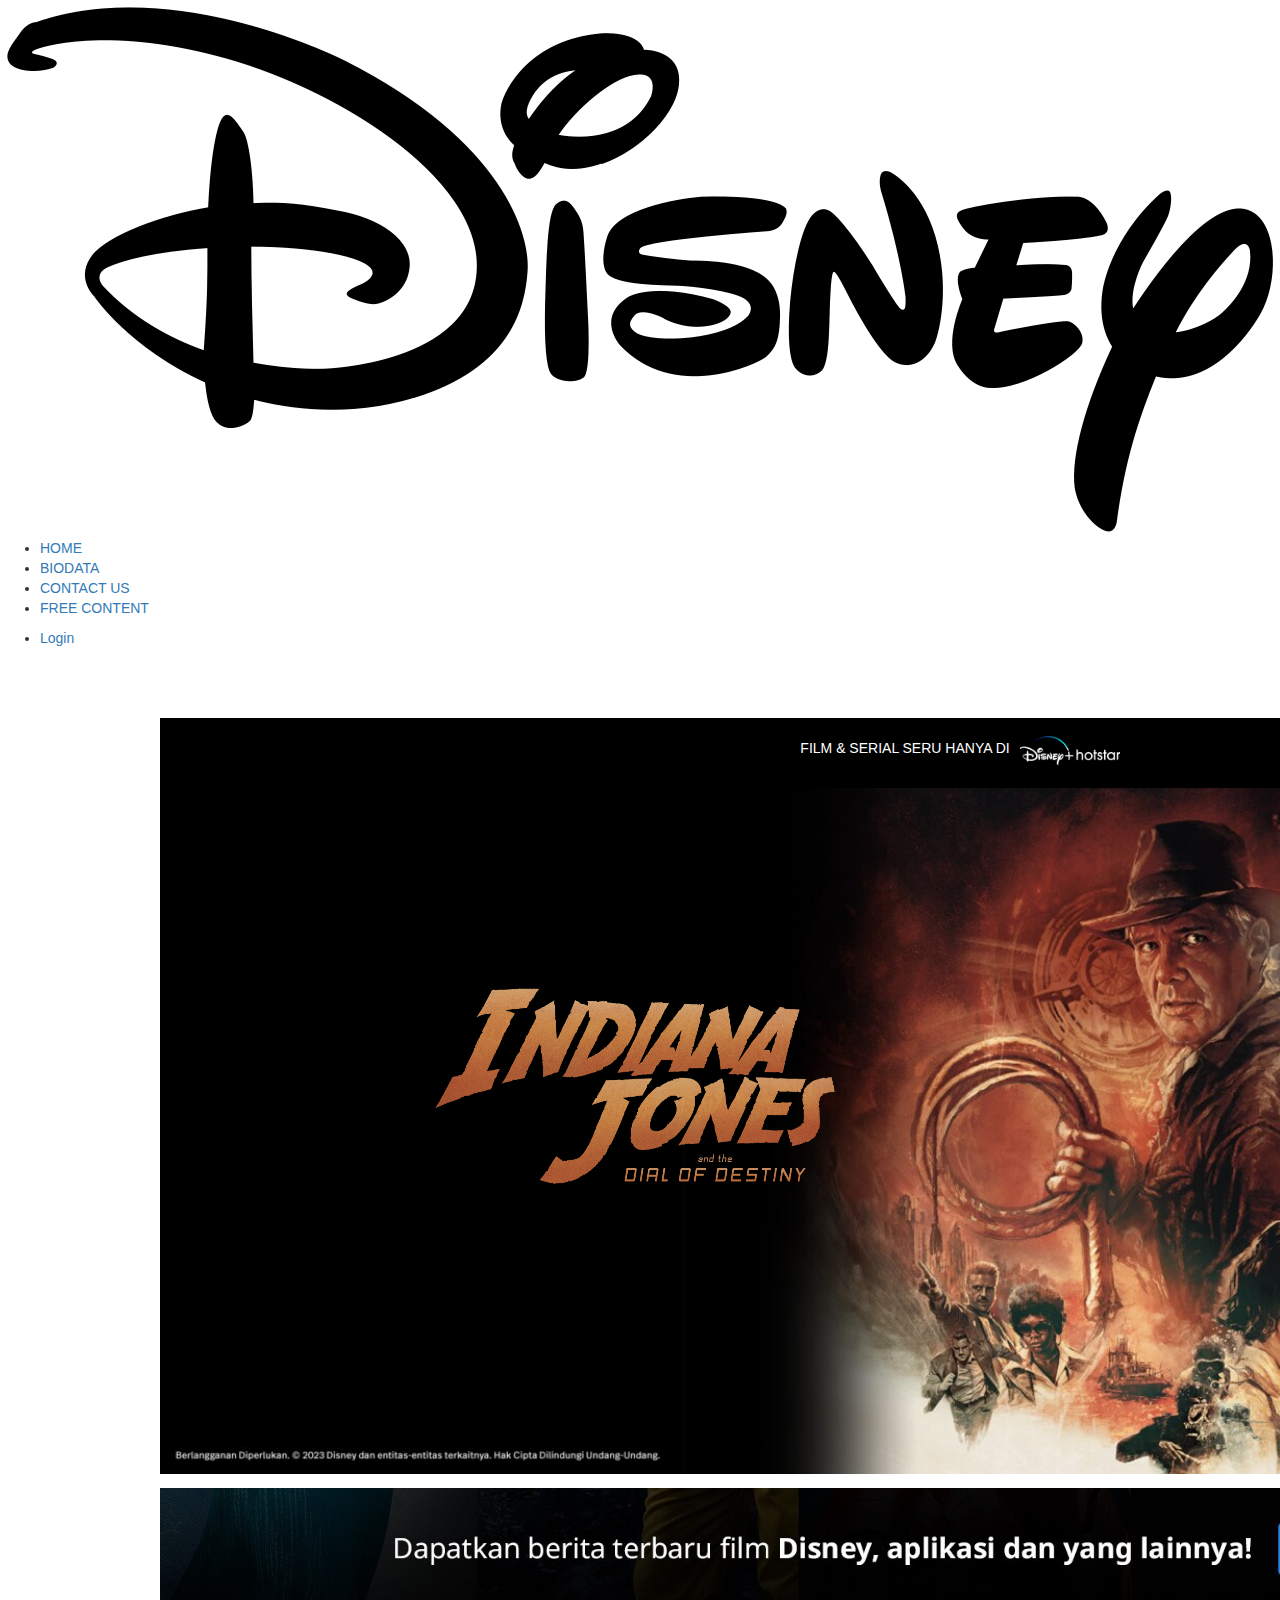
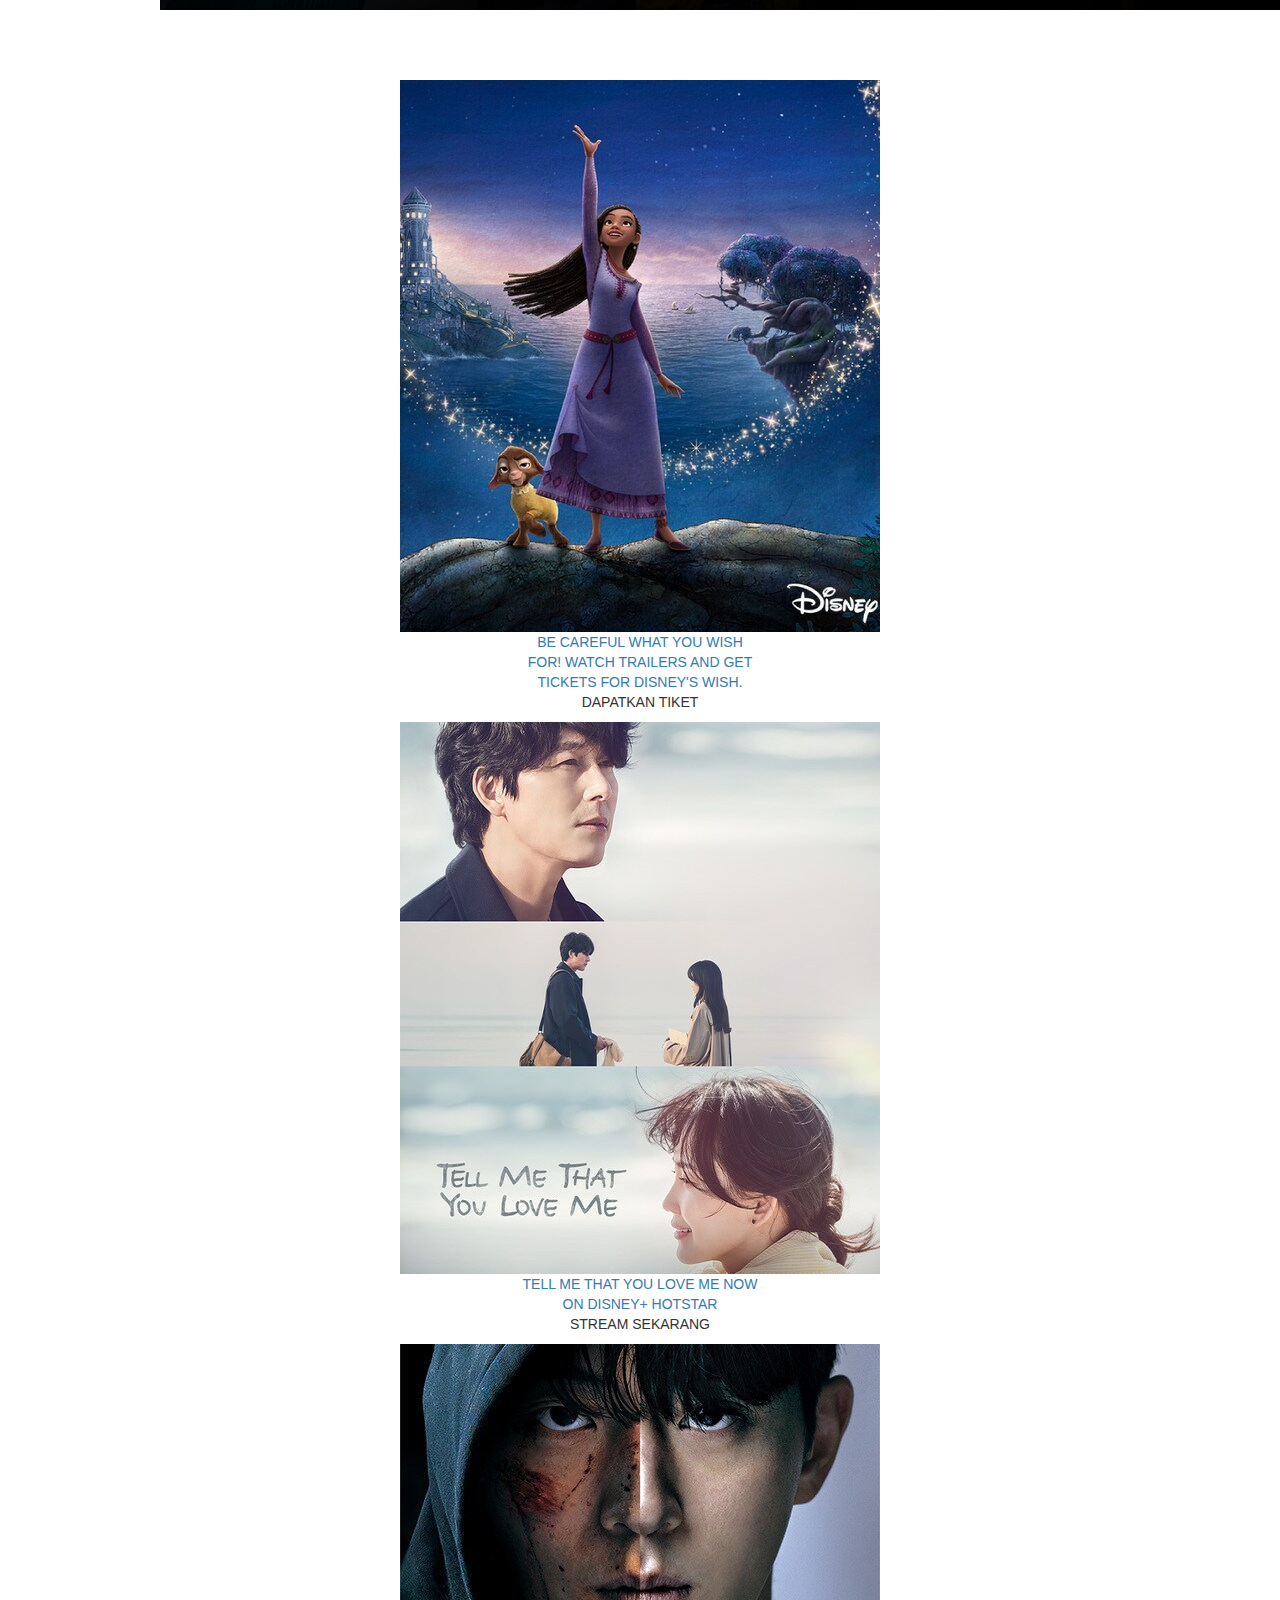
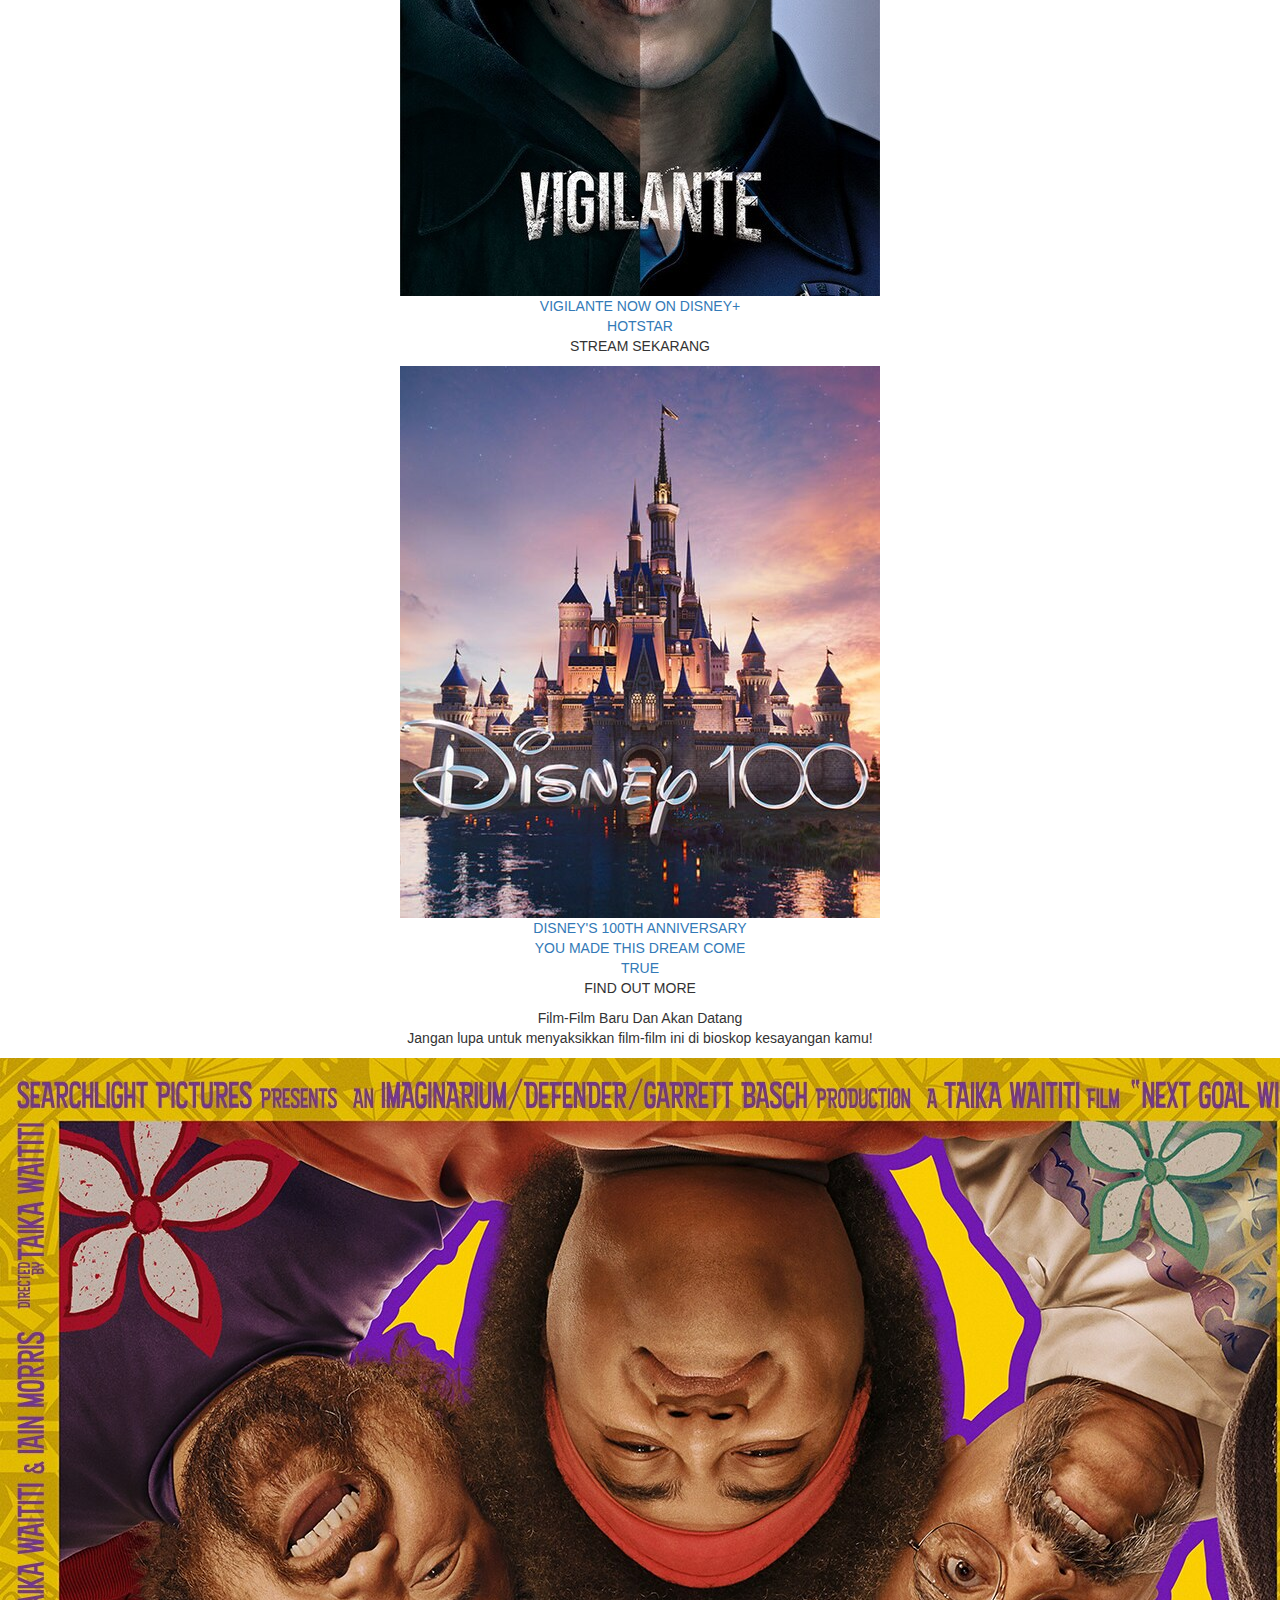
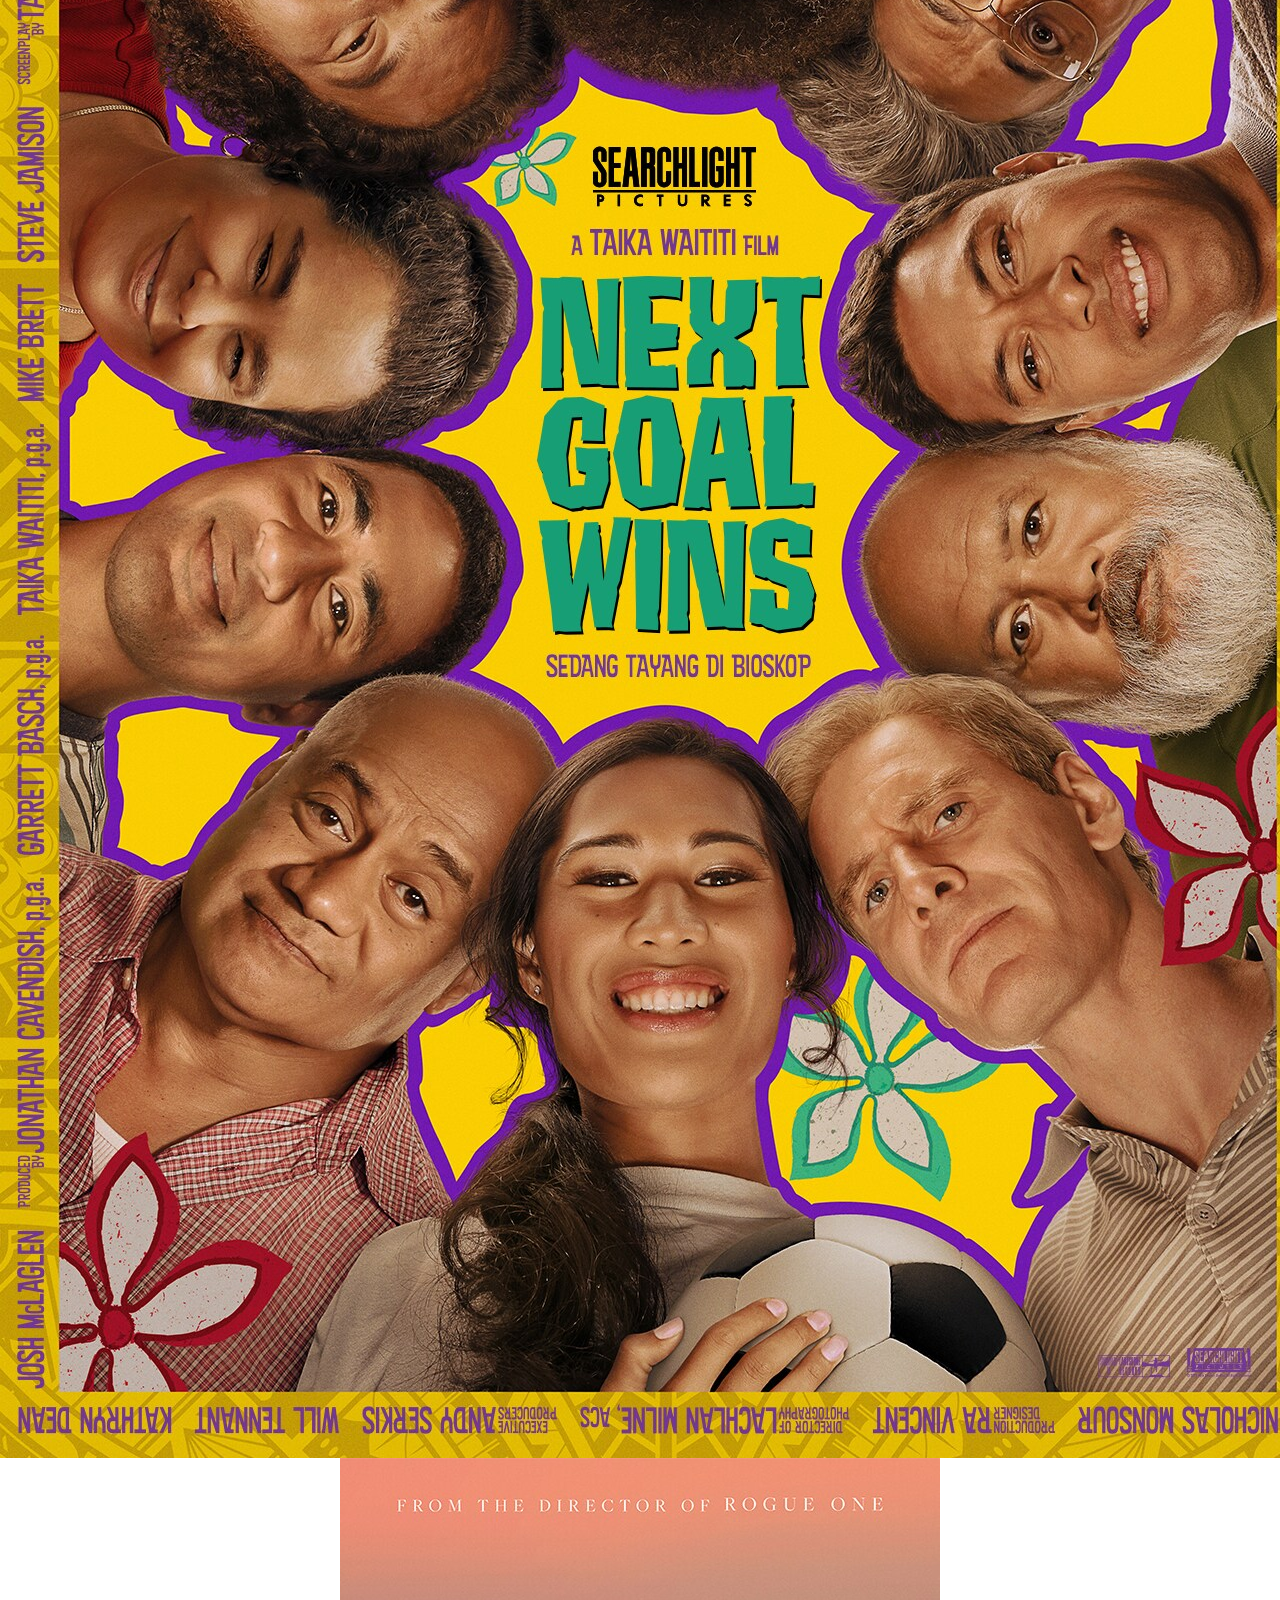
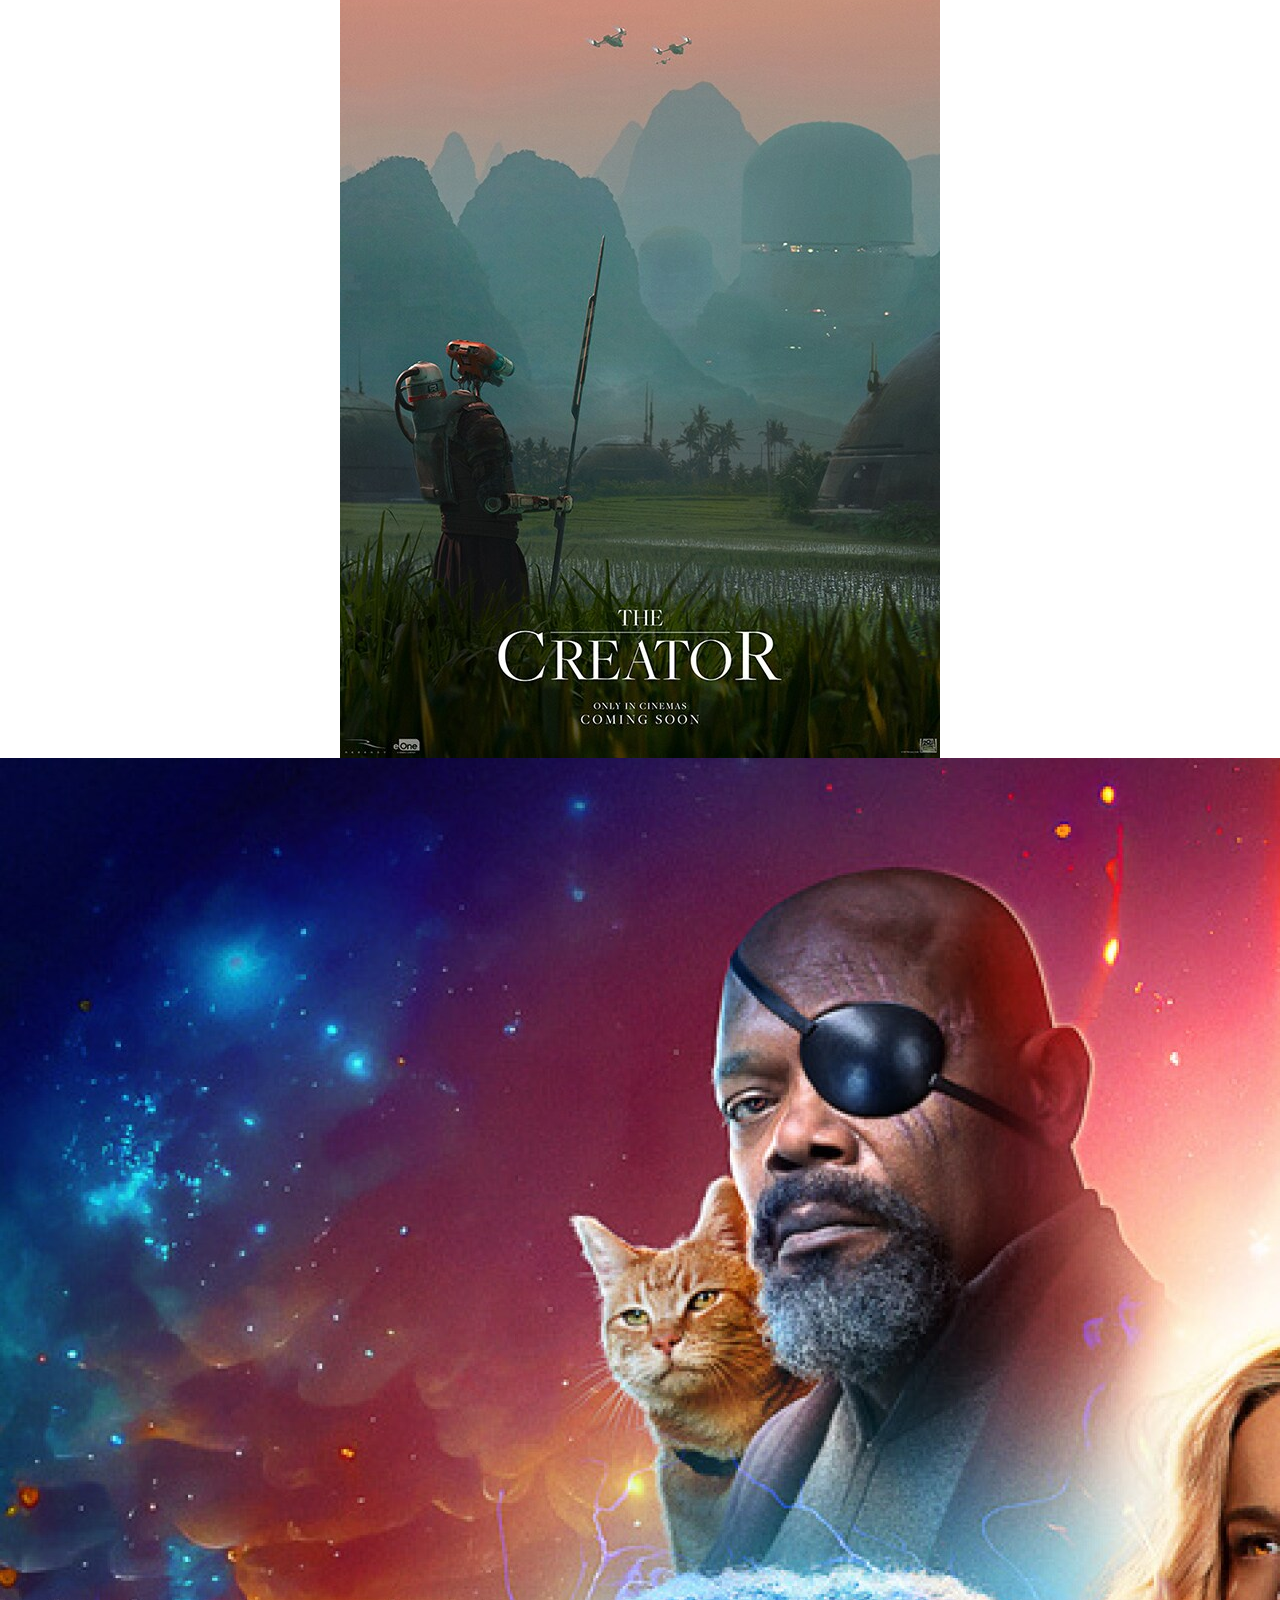
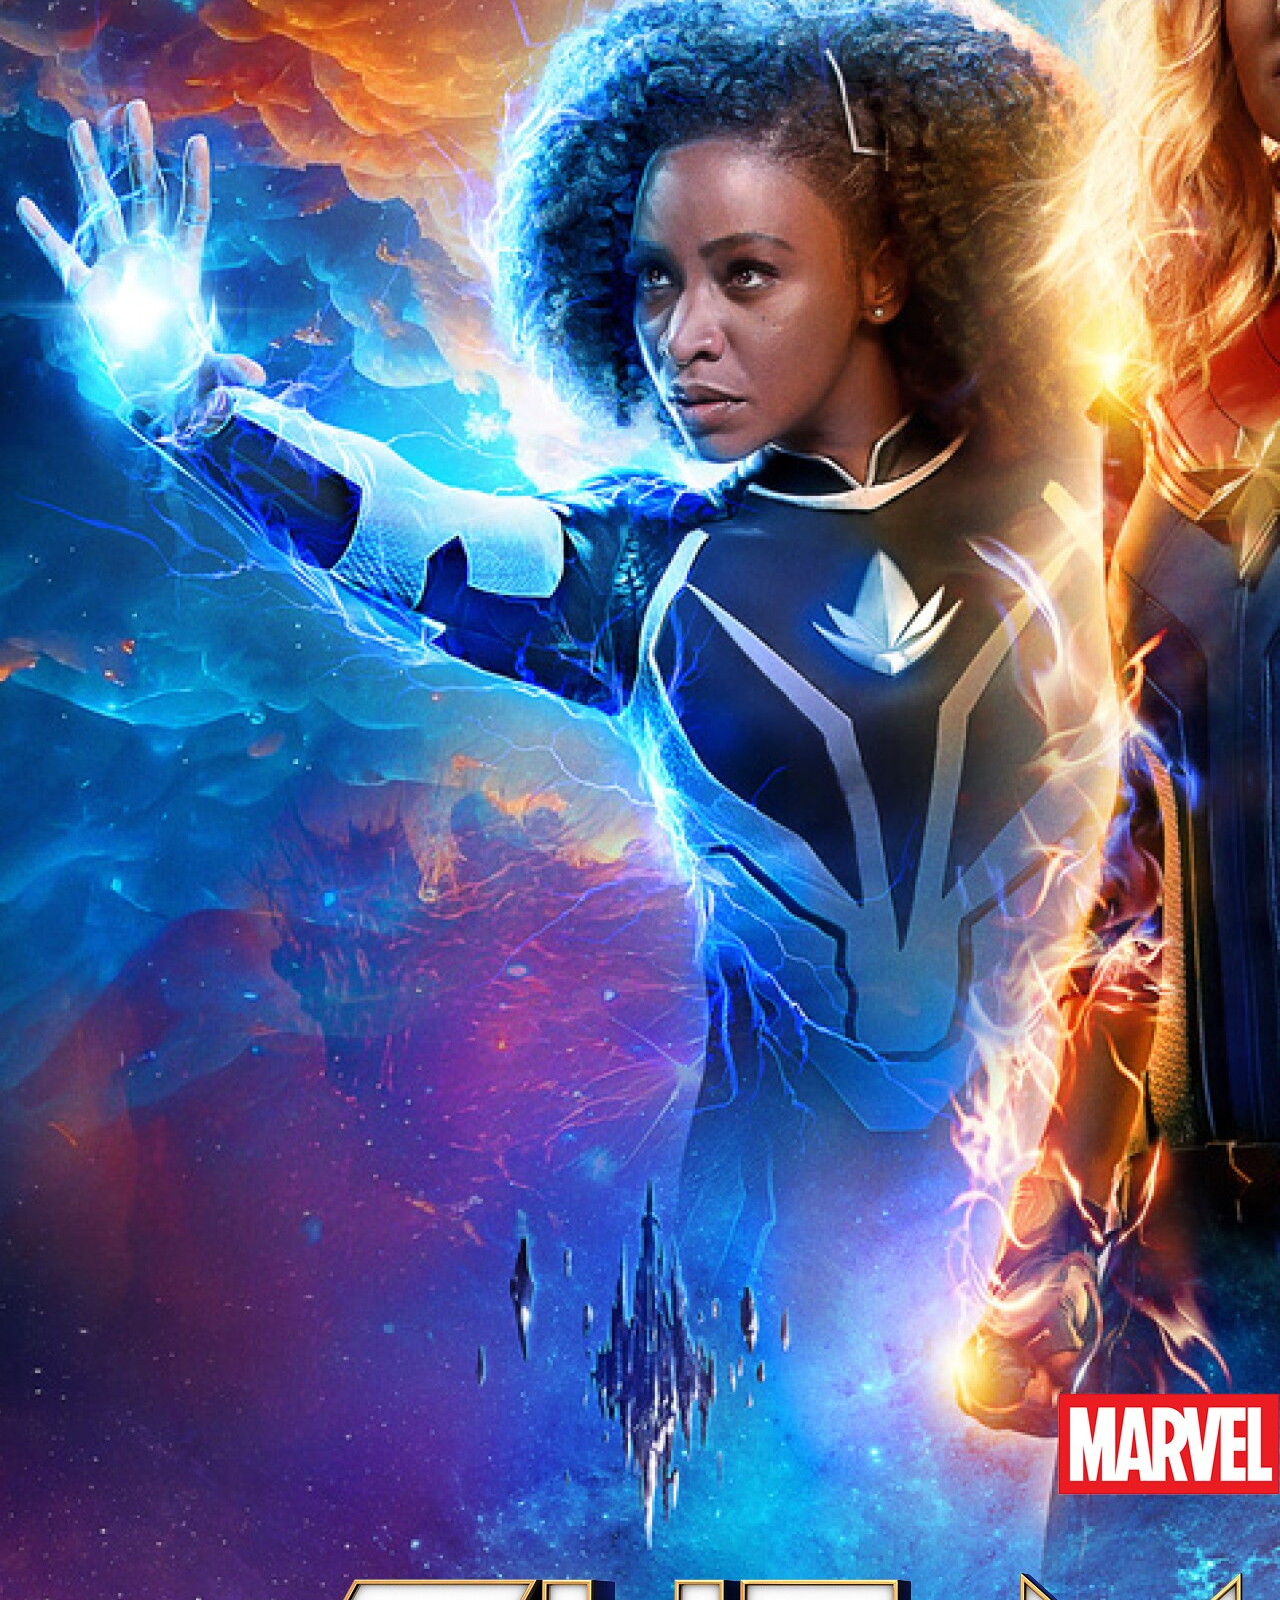
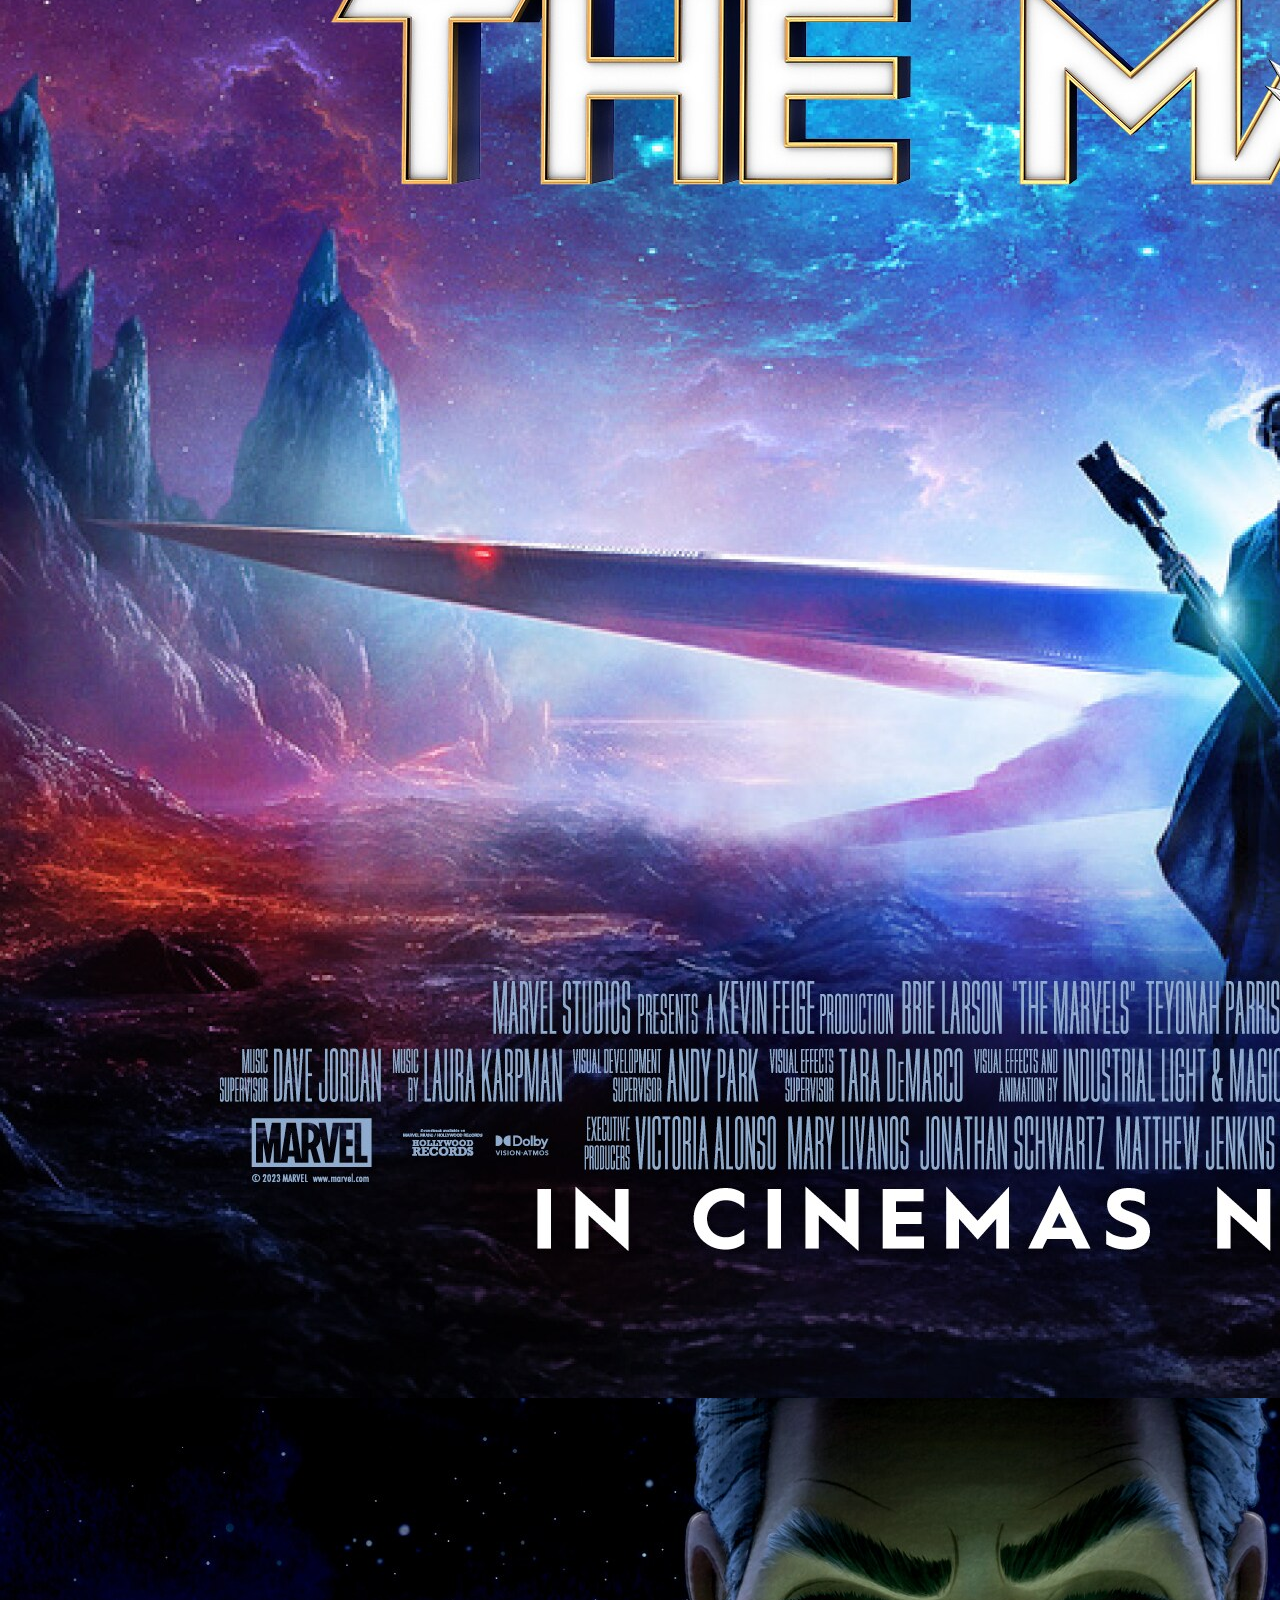
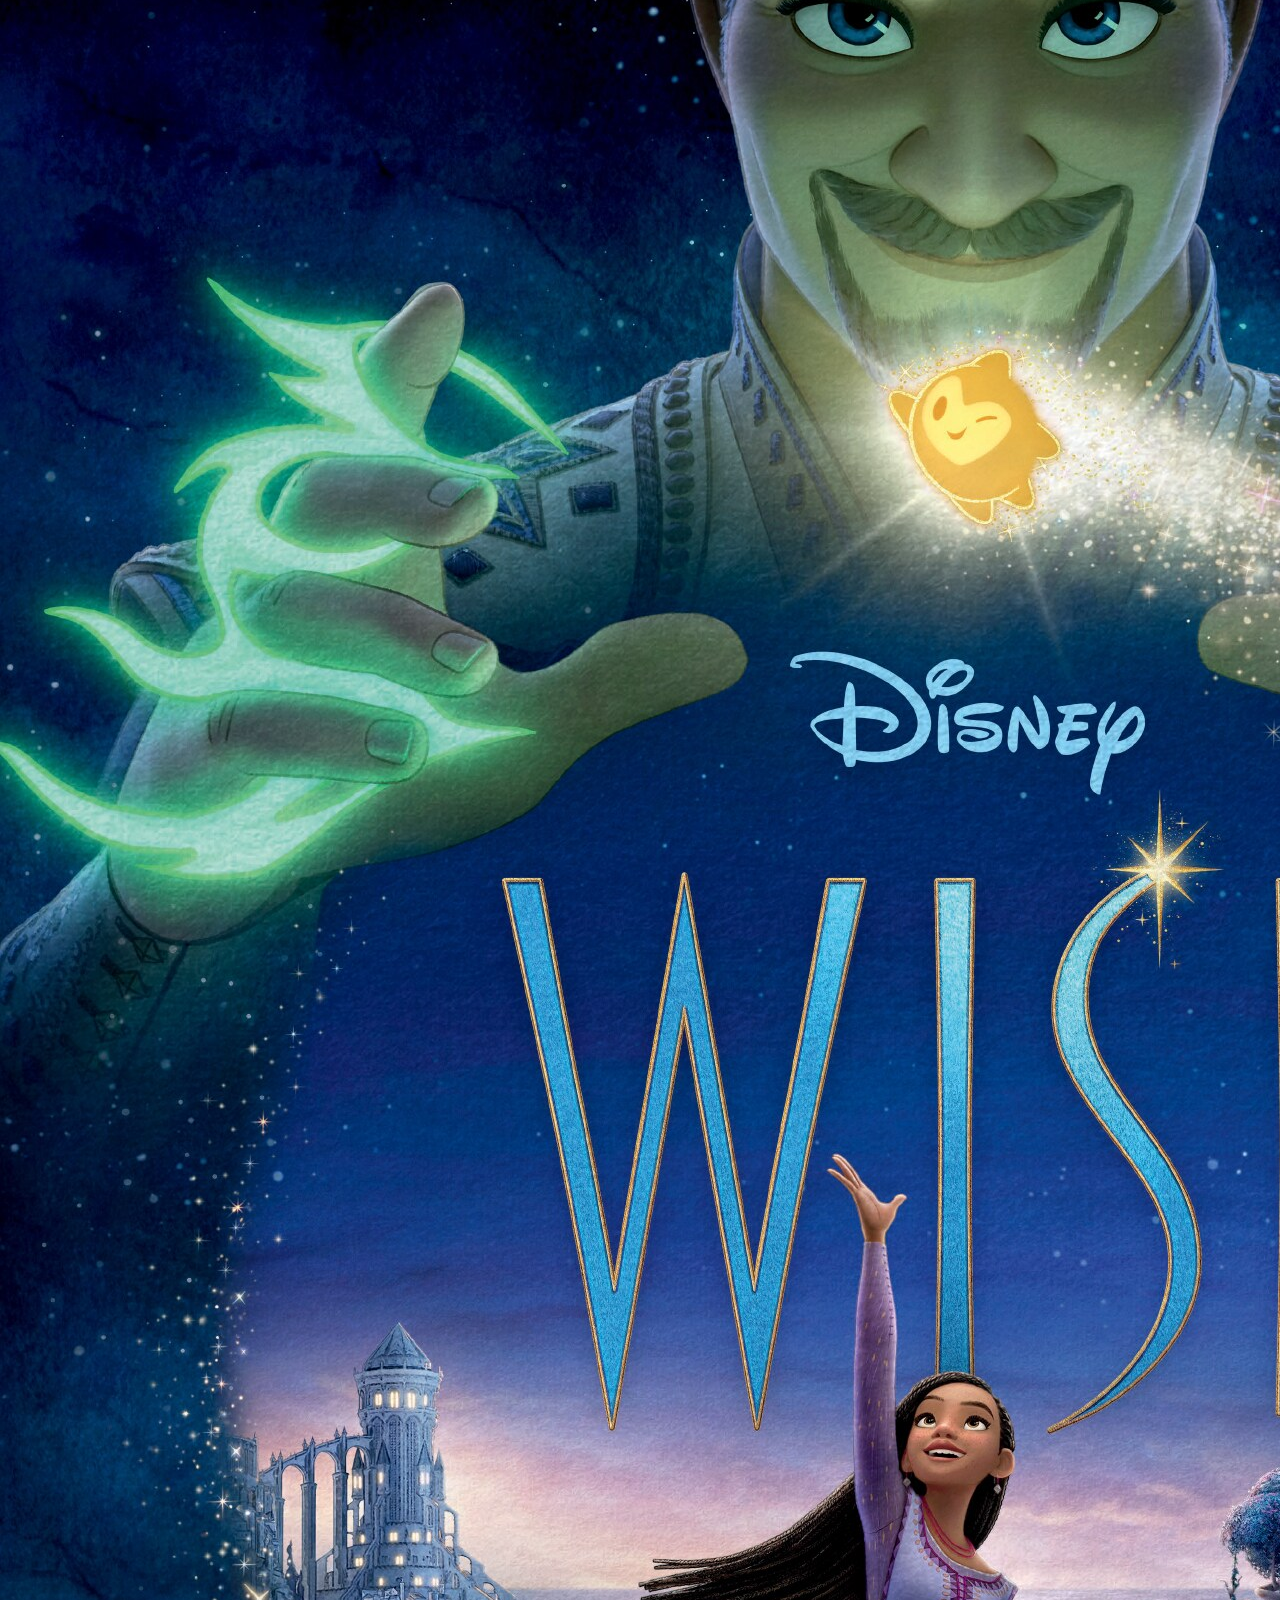
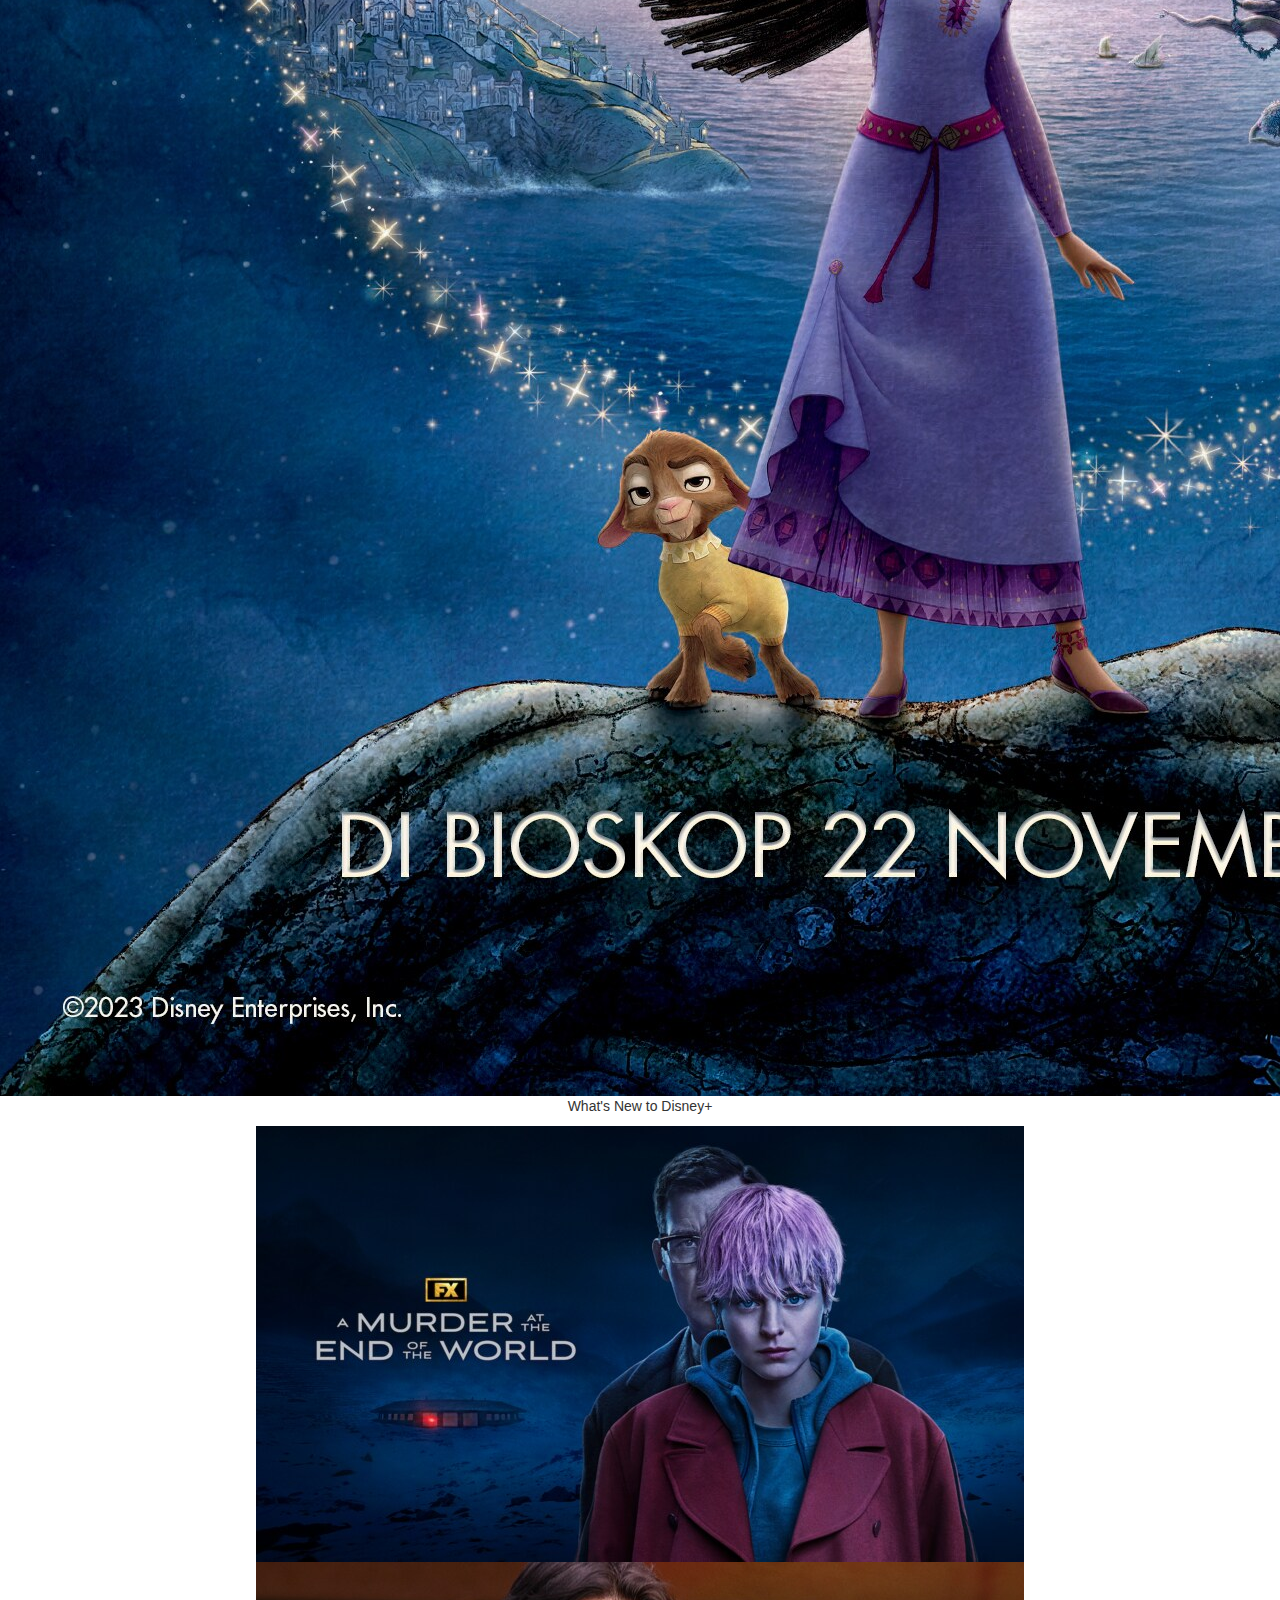
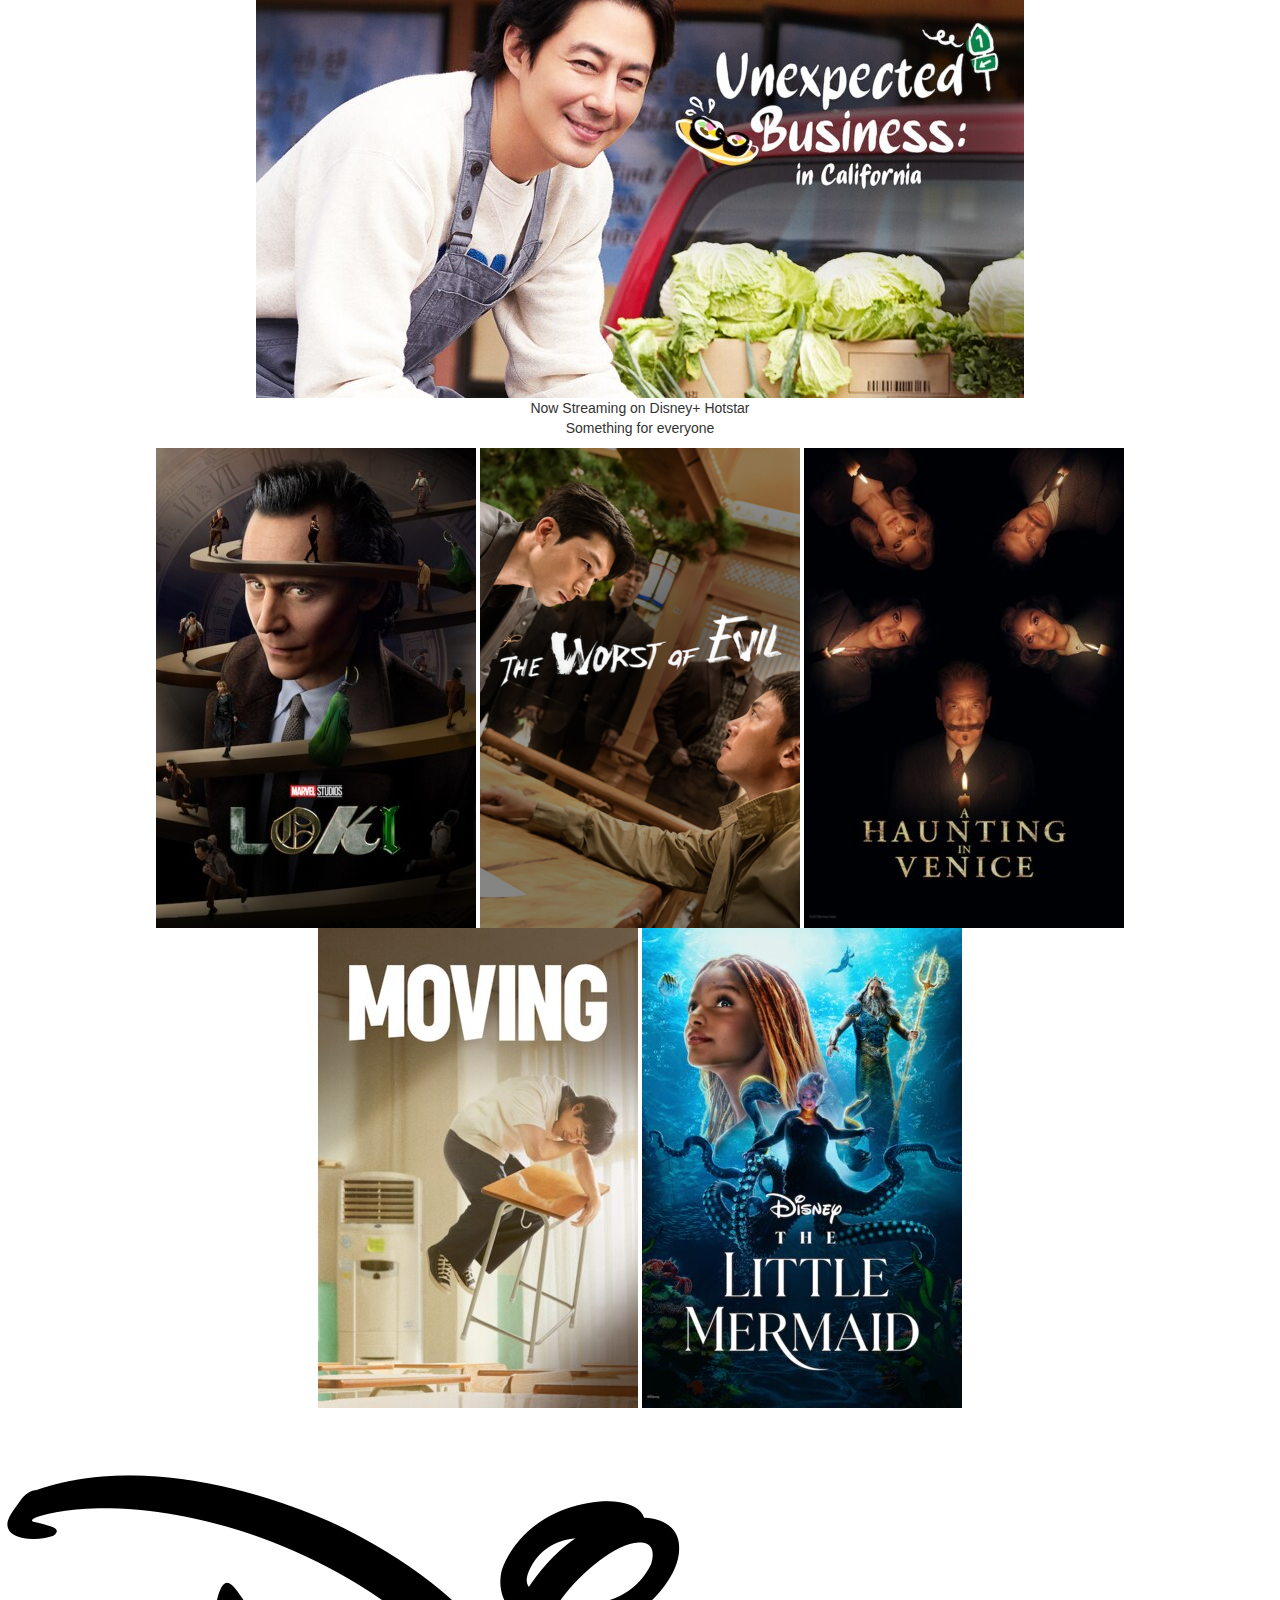
<file: Bootstrap/index.html>
<!DOCTYPE html>
<html lang="en">
<head>
    <meta charset="UTF-8">
    <meta name="viewport" content="width=device-width, initial-scale=1.0">
    <link href="https://maxcdn.bootstrapcdn.com/bootstrap/3.3.7/css/bootstrap.min.css" rel="stylesheet">
    <title>Franly Joshua Website// TailwindCSS</title>
    <style>
        .kotak_atas {
    width: 1600px;
    height: 750px;
    margin-bottom: 20px;
    margin-left: 160px;
    background-color: #000;
    color: #fff;
    text-align: center;
    box-sizing: content-box;
}
.tulisan {
    text-align: center;
    padding-top: 20px;
    padding-bottom: 20px;
    justify-content: center;
    display: flex;
    align-items: center;
}

.logo_dibawah {
    max-width: 100px;
    height: auto;
    margin-left: 10px;
    margin-top: -5px;
}

.foto {
}
.ukuran {
    width: 100%;
    object-fit: cover;
}


.logo-season2 {
    position: relative;
    height: 214px;
    width: 450px;
    padding-left: 50px;
    margin-right: 700px;
    margin-top: -600px;
    margin-bottom: 200px;
}
.movie-des {
    width: 80%;
    line-height: 30px;
    padding-left: 50px;
    margin-top: 1%;
    margin-left: 150px;
    opacity: 0.8;
} 
.dibawah-banner img {
    width: 1600px;
    margin-bottom: 50px;
    margin-left: 160px;
}
    </style>
</head>
<body>
    <div class="absolute top-2 left-0 min-w-full ">
        <div class="flex items-center justify-between h-16 mx-4">
            <nav class="flex items-center">
                <img src="brand-logoo.png" class="object-fill h-12 w-46" alt="">
                <ul class="flex-1">
                    <li class="list-none inline-block px-3"><a href="index.html" class="font-bold">HOME</a></li>
                    <li class="list-none inline-block px-3"><a href="BIODATA.html" class="font-bold">BIODATA</a></li>
                    <li class="list-none inline-block px-3"><a href="CONTACT US.html" class="font-bold">CONTACT US</a></li>
                    <li class="list-none inline-block px-3"><a href="FREE CONTENT.html" class="font-bold">FREE CONTENT</a></li>
                </ul>
            </nav>
            <ul>
                <li><a href="#" class="font-bold ml-8">Login</a></li>
            </ul>
        </div>
    </div>
    <br><br><br>

    <div class="kotak_atas">
        <div class="tulisan">
            <p>FILM &amp; SERIAL SERU HANYA DI</p><img src="disney + hotstar.png" alt="" class="logo_dibawah">
        </div>
        <div class="foto">
            <img src="background image.jpeg" alt="" class="ukuran">
            <img src="logo indiana jones.png" alt="" class="logo-season2">
        </div>
    </div>
    
    <div class="dibawah-banner">
        <a href="https://www.disney.id/"><img src="di bawah banner.jpeg" alt=""></a>
    </div>
    <br>

    <!--dibawah banner-->

    <div class="flex flex-row justify-center space-x-4 ml-4">
        <div class="mx-1 text-center">
            <img src="ke 1.jpeg" class="w-96 h-116 object-cover mb-2"> <br>
            <p class="text-xl">
                <a href="https://www.disney.id/movies/wish" class="no-underline">
                    BE CAREFUL WHAT YOU WISH <br> FOR! WATCH TRAILERS AND GET <br> TICKETS FOR DISNEY'S WISH.
                </a>
                <br>
                <span class="text-sm">DAPATKAN TIKET</span>
            </p>
        </div>
        <div class="mx-4 text-center">
            <img src="ke 2.jpeg" class="w-96 h-116 object-cover mb-2"> <br>
            <p class="text-xl"><a href="https://www.disney.id/movies/wish" class="no-underline">TELL ME THAT YOU LOVE ME NOW <br> ON DISNEY+ HOTSTAR</a> <br> <span class="text-sm">STREAM SEKARANG</span></p>
        </div>
        <div class="mx-4 text-center">
            <img src="ke 3.jpeg" class="w-96 h-116 object-cover mb-2"> <br>
            <p class="text-xl"><a href="https://www.disney.id/movies/wish" class="no-underline">VIGILANTE NOW ON DISNEY+ <br> HOTSTAR</a> <br> <span class="text-sm">STREAM SEKARANG</span></p>
        </div>
        <div class="mx-4 text-center">
            <img src="ke 4.jpeg" class="w-96 h-116 object-cover"> <br>
            <p class="text-xl"><a href="https://www.disney.id/movies/wish" class="no-underline">DISNEY'S 100TH ANNIVERSARY <br> YOU MADE THIS DREAM COME <br> TRUE </a> <br> <span class="text-sm">FIND OUT MORE</span></p>
        </div>
    </div>

    <div class="flex flex-col justify-center space-y-6 mx-10 space-x-4 z-6">
        <div class="relative mx-4 text-center bg-slate-100 p-2">
            <p class="text-3xl mb-2">
                Film-Film Baru Dan Akan Datang
                <br>
                <span class="text-lg mb-1">Jangan lupa untuk menyaksikkan film-film ini di bioskop kesayangan kamu!</span>
            </p>
            <div class="flex flex-row justify-center items-end space-x-4 mb-2">
                <img src="pertama.jpeg" class="w-96 h-96 object-contain">
                <img src="kedua.jpeg" class="w-96 h-96 object-contain">
                <img src="ketiga.jpeg" class="w-96 h-96 object-contain">
                <img src="keempat.jpeg" class="w-96 h-96 object-contain">
            </div>
        </div>
    </div>
    <div class="flex flex-col justify-center space-y-6 mx-10 space-x-4 z-6">
        <div class="relative mx-4 text-center bg-indigo-950 p-2">
            <p class="text-3xl mb-2 text-white">
                What's New to Disney+
            </p>
            <div class="flex flex-row justify-center items-end space-x-4 mb-2">
                <img src="gambar 1.jpeg" class="w-96 h-96 object-contain">
                <img src="gambar 2.jpeg" class="w-96 h-96 object-contain">
            </div>
        </div>
    </div>
    <div class="flex flex-col justify-center space-y-6 mx-10 space-x-4 z-6">
        <div class="relative mx-4 text-center bg-indigo-950 p-2">
            <p class="text-3xl mb-2 text-white">
                Now Streaming on Disney+ Hotstar <br> <span class="text-white">Something for everyone</span>
            </p>
            <div class="flex flex-row justify-center items-end space-x-4 mb-2">
                <img src="foto 2.jpeg" class="w-96 h-96 object-contain">
                <img src="foto 3.png" class="w-96 h-96 object-contain">
                <img src="foto 4.jpeg" class="w-96 h-96 object-contain">
                <img src="foto 5.jpeg" class="w-96 h-96 object-contain">
                <img src="foto 1.jpeg" class="w-96 h-96 object-contain">
            </div>
        </div>
    </div>
    <br><br><br>
    <footer class="flex justify-center flex-col items-center text-center py-4">
        <img src="brand-logoo.png" class="h-12 w-46 mb-4">
        <ul class="flex flex-row mb-4">
            <li class="mb-2"><a href="https://hotstarid.onelink.me/N6vX/l11ezvvl" target="_blank" rel="noopener noreferrer">DISNEY+ HOTSTAR</a></li>
            <li class="mb-2"><a href="https://www.disney.id/shop">SHOP</a></li>
            <li class="mb-2"><a href="https://www.disney.id/movies">MOVIES</a></li>
            <li class="mb-2"><a href="https://www.disney.id/parks">PARKS</a></li>
            <li class="mb-2"><a href="https://www.disney.id/disney100">DISNEY 100 </a></li>
        </ul>
        <ul class="flex flex-row mb-4">
            <li class="mb-2"><a href="http://thewaltdisneycompany.com/">About Disney</a></li>
            <li class="mb-2"><a href="http://help.disney.com/en_US/Disney-Sites/Disney-Southeast-Asia">Support</a></li>
            <li class="mb-2"><a href="http://sea.disneycareers.com">Careers</a></li>
            <li class="mb-2"><a href="https://disneytermsofuse.com/">Terms of Use</a></li>
            <li class="mb-2"><a href="https://privacy.thewaltdisneycompany.com/id/kebijakan-privasi-kami/kebijakan-privasi-tambahan-bagi-indonesia/">Supplemental Privacy Policy for Indonesia</a></li>
            <li class="mb-2"><a href="https://disneyprivacycenter.com/privacy-policy-translations/english/">Privacy Policy</a></li>
            <li class="mb-2"><a href="http://preferences-mgr.truste.com/?type=disneycolor&amp;affiliateId=115">Interest-Based Ads</a></li>
        </ul>
        <div id="goc-ft-copyright" class="mb-8">
            ©Disney ©Disney/Pixar © ™ Lucasfilm Ltd. © Marvel, <span class="branding">Disney Entertainment</span>
        </div>
    </footer>
    <br><br>    
</body>
</html>
</file>
